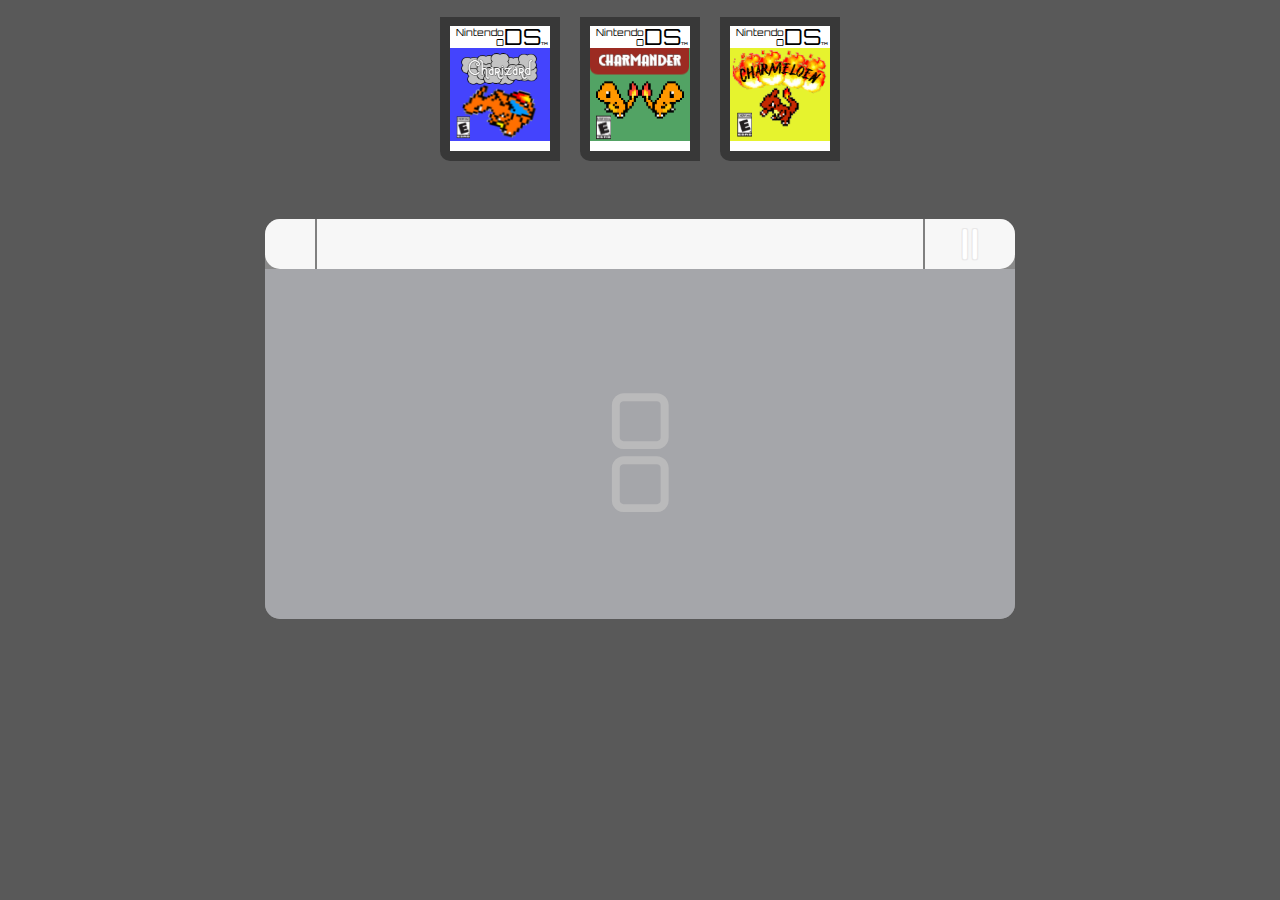
<file: index.html>
<!DOCTYPE html>
<html lang='en'>
<head>
    <meta charset='UTF-8'>
    <meta name='viewport' content='width=device-width, initial-scale=1.0'>
    <meta name=”author” content='Jadyn Calhoun, Ethaniel Botello, Estrella Angel'>
    <meta name='description' content=''>
    <meta property='og: image' content=''>
    <meta property='og: title' content=''>
    <meta property='og: description' content=''>
    <title>Landing Page</title>
    <link rel='stylesheet' href='css/style.css'>
    <!-- <link rel='shortcut icon' href='Untitled.png', type='image/x-icon'> -->
    <link rel="preconnect" href="https://fonts.gstatic.com">
    <link href="https://fonts.googleapis.com/css2?family=Noto+Sans+TC:wght@300&display=swap" rel="stylesheet"> 
    <link rel="preconnect" href="https://fonts.gstatic.com">
    <link href="https://fonts.googleapis.com/css2?family=Aclonica&family=Alegreya+SC:ital,wght@1,700&family=Ceviche+One&display=swap" rel="stylesheet">
    <link href="https://fonts.googleapis.com/css2?family=Orbitron&display=swap" rel="stylesheet"> 
    <link href="https://fonts.googleapis.com/css2?family=Nunito:wght@300&display=swap" rel="stylesheet">
    <link rel="shortcut icon" href="images/pokeball.png" type="image/x-icon"> 
</head>
<body id="body">
    <section id="difPokis"></section>
    <header id="dsFront"></header>

    <!-- <script src="https://code.jquery.com/jquery-3.5.1.js"
    integrity="sha256-QWo7LDvxbWT2tbbQ97B53yJnYU3WhH/C8ycbRAkjPDc="
    crossorigin="anonymous"></script> -->
    <script src="script.js"></script>
</body>
</html>
</file>
<file: css/style.css>
body {
  background-color: #595959;
  display: -webkit-box;
  display: -ms-flexbox;
  display: flex;
  -webkit-box-orient: vertical;
  -webkit-box-direction: normal;
      -ms-flex-direction: column;
          flex-direction: column;
  -webkit-box-pack: center;
      -ms-flex-pack: center;
          justify-content: center;
  -webkit-box-align: center;
      -ms-flex-align: center;
          align-items: center;
}

#difPokis {
  display: -webkit-box;
  display: -ms-flexbox;
  display: flex;
  -webkit-box-orient: vertical;
  -webkit-box-direction: normal;
      -ms-flex-direction: column;
          flex-direction: column;
  -webkit-box-pack: center;
      -ms-flex-pack: center;
          justify-content: center;
  -webkit-box-align: center;
      -ms-flex-align: center;
          align-items: center;
  margin-top: 4%;
}

#difPokis .allPokemonCards {
  position: relative;
  display: -webkit-box;
  display: -ms-flexbox;
  display: flex;
  -webkit-box-orient: horizontal;
  -webkit-box-direction: normal;
      -ms-flex-direction: row;
          flex-direction: row;
  -webkit-box-pack: center;
      -ms-flex-pack: center;
          justify-content: center;
  -webkit-box-align: center;
      -ms-flex-align: center;
          align-items: center;
  margin-bottom: 10px;
  top: 30px;
}

#difPokis .allPokemonCards .gameCard {
  position: absolute;
  background-color: #383838;
  height: 130px;
  width: 100px;
  margin: 10px;
  display: -webkit-box;
  display: -ms-flexbox;
  display: flex;
  -webkit-box-orient: horizontal;
  -webkit-box-direction: normal;
      -ms-flex-direction: row;
          flex-direction: row;
  -webkit-box-pack: center;
      -ms-flex-pack: center;
          justify-content: center;
  -webkit-box-align: center;
      -ms-flex-align: center;
          align-items: center;
  text-align: left;
  border-radius: 0px 0px 0px 10px;
  padding: 7px 10px 7px 10px;
  text-transform: capitalize;
}

#difPokis .allPokemonCards .gameCard .innsideArea {
  height: 115px;
  width: 100px;
  border-bottom: 10px solid white;
}

#difPokis .allPokemonCards .gameCard .innsideArea .nintenLogo {
  background-color: white;
  font-family: 'Orbitron', sans-serif;
  color: black;
  display: -webkit-box;
  display: -ms-flexbox;
  display: flex;
  -webkit-box-orient: horizontal;
  -webkit-box-direction: normal;
      -ms-flex-direction: row;
          flex-direction: row;
  -webkit-box-pack: center;
      -ms-flex-pack: center;
          justify-content: center;
  -webkit-box-align: start;
      -ms-flex-align: start;
          align-items: start;
  -ms-flex-line-pack: start;
      align-content: start;
  height: 18px;
  padding: 2px;
}

#difPokis .allPokemonCards .gameCard .innsideArea .nintenLogo .nintendoTxt {
  font-size: .6rem;
  margin-bottom: auto;
  text-align: right;
  line-height: .6rem;
  width: -webkit-fit-content;
  width: -moz-fit-content;
  width: fit-content;
}

#difPokis .allPokemonCards .gameCard .innsideArea .nintenLogo .DSTxt {
  font-size: 1.4rem;
  line-height: 1.1rem;
}

#difPokis .allPokemonCards .gameCard .innsideArea .nintenLogo .TMTxt {
  font-size: 4px;
  margin-top: auto;
  font-weight: bolder;
  margin-left: auto;
}

#difPokis .allPokemonCards .gameCard .innsideArea img {
  width: 100px;
  height: 96px;
  margin: auto;
}

#difPokis .allPokemonCards .gameCard .charizard {
  background-color: #4444fd;
}

#difPokis .allPokemonCards .gameCard .charmander {
  background-color: #52a364;
}

#difPokis .allPokemonCards .gameCard .charmeleon {
  background-color: #e6f32e;
}

#difPokis .allPokemonCards #charmeleon {
  left: 70px;
}

#difPokis .allPokemonCards #charizard {
  right: 70px;
}

.gamecardHover:hover {
  -webkit-transform: scale(1.2);
          transform: scale(1.2);
}

#dsFront {
  display: -webkit-box;
  display: -ms-flexbox;
  display: flex;
  -webkit-box-orient: vertical;
  -webkit-box-direction: normal;
      -ms-flex-direction: column;
          flex-direction: column;
  -webkit-box-pack: center;
      -ms-flex-pack: center;
          justify-content: center;
  -webkit-box-align: center;
      -ms-flex-align: center;
          align-items: center;
  margin-top: 150px;
  z-index: 10000;
}

#dsFront .wholeNintendo {
  background-color: #8b8b8b;
  border-radius: 15px 15px 15px 15px;
}

#dsFront .wholeNintendo .pen {
  display: -webkit-box;
  display: -ms-flexbox;
  display: flex;
  -webkit-box-orient: horizontal;
  -webkit-box-direction: normal;
      -ms-flex-direction: row;
          flex-direction: row;
  height: 50px;
  background-color: #f7f7f7;
  border-radius: 15px;
}

#dsFront .wholeNintendo .pen .leftPen {
  width: 50px;
  height: 50px;
  z-index: 1000;
  border-radius: 15px;
}

#dsFront .wholeNintendo .pen .midPen {
  border-left: 2px solid grey;
  border-right: 2px solid grey;
  width: 606px;
  z-index: 1001;
  height: 50px;
}

#dsFront .wholeNintendo .pen .rightPen {
  width: 90px;
  z-index: 1002;
  height: 50px;
  color: white;
  text-shadow: -1px -1px 0 #e9e8e8, 1px -1px 0 #e9e8e8, -1px 1px 0 #e9e8e8, 1px 1px 0 #e9e8e8;
  text-align: center;
  font-size: 2.1rem;
  font-weight: bolder;
  font-family: 'Nunito', sans-serif;
}

#dsFront .wholeNintendo .mainNintendo {
  background-color: #a5a6aa;
  height: 350px;
  width: 750px;
  border-radius: 0 0 15px 15px;
  font-family: 'Orbitron', sans-serif;
  display: -webkit-box;
  display: -ms-flexbox;
  display: flex;
  -webkit-box-orient: vertical;
  -webkit-box-direction: normal;
      -ms-flex-direction: column;
          flex-direction: column;
  -webkit-box-pack: center;
      -ms-flex-pack: center;
          justify-content: center;
  -webkit-box-align: center;
      -ms-flex-align: center;
          align-items: center;
  font-size: 6rem;
  color: #bababb;
  font-weight: 100;
  line-height: 3.9rem;
}

.blackScreen {
  -webkit-transition: 2s all;
  transition: 2s all;
  width: 100%;
  height: 100%;
  z-index: 10000000;
  position: absolute;
  top: 0;
  left: 0;
}
/*# sourceMappingURL=style.css.map */
</file>
